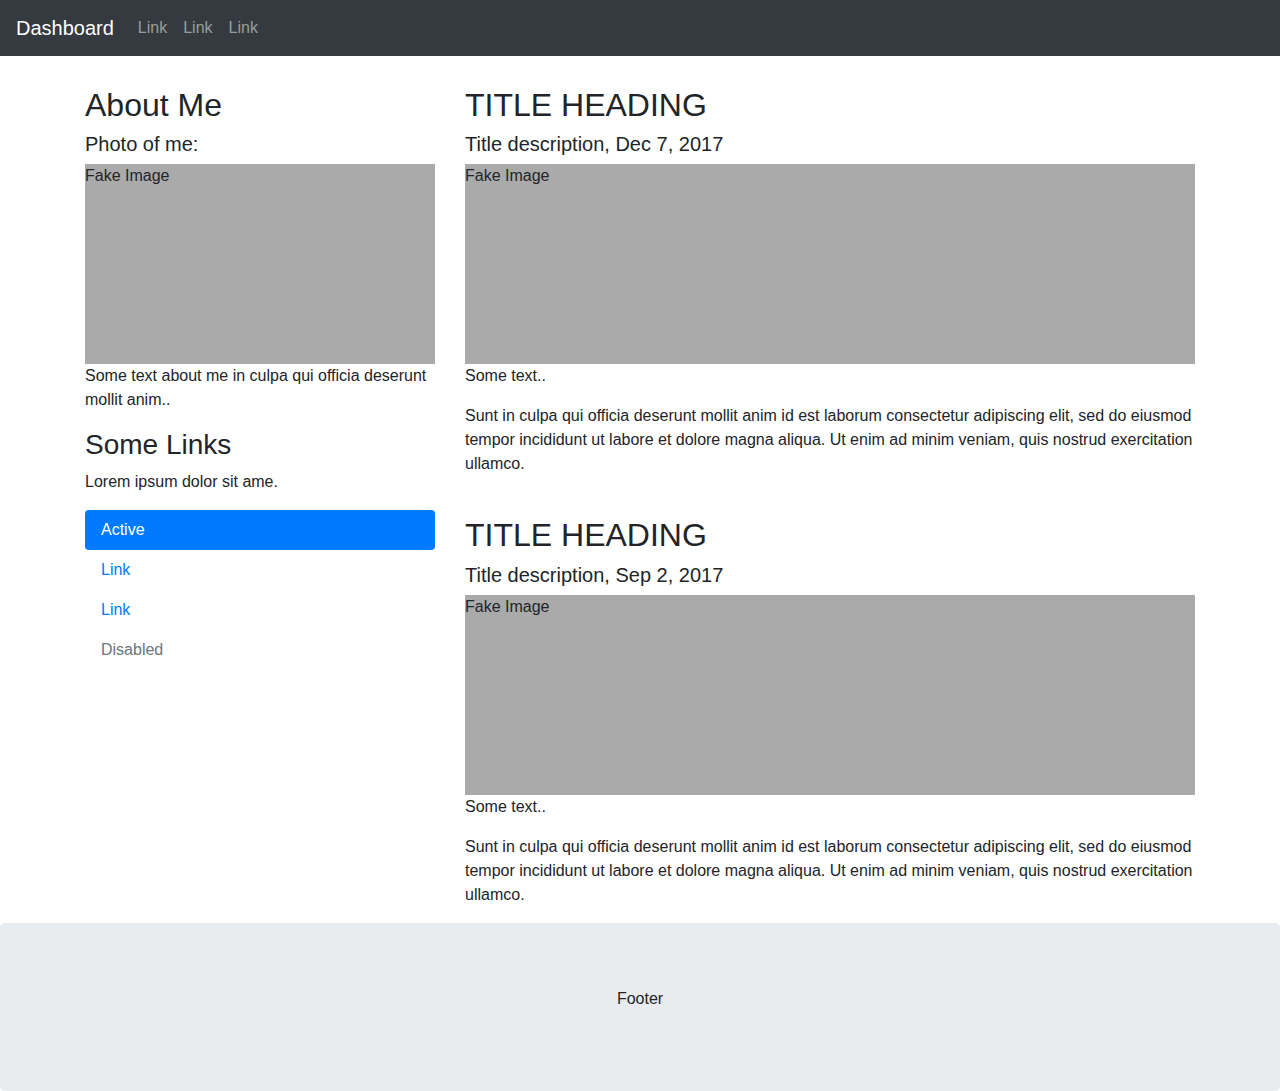
<file: app/templates/index.html>
<!-- <!DOCTYPE html>
<html lang="en">
<head>
    <meta charset="UTF-8">
    <meta http-equiv="X-UA-Compatible" content="IE=edge">
    <meta name="viewport" content="width=device-width, initial-scale=1.0">
    <link rel="stylesheet" type="text/css" href="{{ url_for('static', filename='css/style.css') }}"/>
    <title>Flask app</title>
</head>
<body>
    <h1>Tiêu đề</h1>
    <p>xin chao</p>
</body>
</html> -->

<!DOCTYPE html>
<html lang="en">
<head>
  <title>Python Flask & Bootstrap 4</title>
  <meta charset="utf-8">
  <meta name="viewport" content="width=device-width, initial-scale=1">
  <link rel="stylesheet" href="https://maxcdn.bootstrapcdn.com/bootstrap/4.5.2/css/bootstrap.min.css">
  <script src="https://ajax.googleapis.com/ajax/libs/jquery/3.5.1/jquery.min.js"></script>
  <script src="https://cdnjs.cloudflare.com/ajax/libs/popper.js/1.16.0/umd/popper.min.js"></script>
  <script src="https://maxcdn.bootstrapcdn.com/bootstrap/4.5.2/js/bootstrap.min.js"></script>
  <style>
  .fakeimg {
    height: 200px;
    background: #aaa;
  }
  </style>
</head>
<body>
<!-- 
<div class="jumbotron text-center" style="margin-bottom:0">
  <h1>Python Flask & Bootstrap 4</h1>
  <p>Resize this responsive page to see the effect!</p> 
</div> -->

<nav class="navbar navbar-expand-sm bg-dark navbar-dark">
  <a class="navbar-brand" href="#">Dashboard</a>
  <button class="navbar-toggler" type="button" data-toggle="collapse" data-target="#collapsibleNavbar">
    <span class="navbar-toggler-icon"></span>
  </button>
  <div class="collapse navbar-collapse" id="collapsibleNavbar">
    <ul class="navbar-nav">
      <li class="nav-item">
        <a class="nav-link" href="#">Link</a>
      </li>
      <li class="nav-item">
        <a class="nav-link" href="#">Link</a>
      </li>
      <li class="nav-item">
        <a class="nav-link" href="#">Link</a>
      </li>    
    </ul>
  </div>  
</nav>

<div class="container" style="margin-top:30px">
  <div class="row">
    <div class="col-sm-4">
      <h2>About Me</h2>
      <h5>Photo of me:</h5>
      <div class="fakeimg">Fake Image</div>
      <p>Some text about me in culpa qui officia deserunt mollit anim..</p>
      <h3>Some Links</h3>
      <p>Lorem ipsum dolor sit ame.</p>
      <ul class="nav nav-pills flex-column">
        <li class="nav-item">
          <a class="nav-link active" href="#">Active</a>
        </li>
        <li class="nav-item">
          <a class="nav-link" href="#">Link</a>
        </li>
        <li class="nav-item">
          <a class="nav-link" href="#">Link</a>
        </li>
        <li class="nav-item">
          <a class="nav-link disabled" href="#">Disabled</a>
        </li>
      </ul>
      <hr class="d-sm-none">
    </div>
    <div class="col-sm-8">
      <h2>TITLE HEADING</h2>
      <h5>Title description, Dec 7, 2017</h5>
      <div class="fakeimg">Fake Image</div>
      <p>Some text..</p>
      <p>Sunt in culpa qui officia deserunt mollit anim id est laborum consectetur adipiscing elit, sed do eiusmod tempor incididunt ut labore et dolore magna aliqua. Ut enim ad minim veniam, quis nostrud exercitation ullamco.</p>
      <br>
      <h2>TITLE HEADING</h2>
      <h5>Title description, Sep 2, 2017</h5>
      <div class="fakeimg">Fake Image</div>
      <p>Some text..</p>
      <p>Sunt in culpa qui officia deserunt mollit anim id est laborum consectetur adipiscing elit, sed do eiusmod tempor incididunt ut labore et dolore magna aliqua. Ut enim ad minim veniam, quis nostrud exercitation ullamco.</p>
    </div>
  </div>
</div>

<div class="jumbotron text-center" style="margin-bottom:0">
  <p>Footer</p>
</div>

</body>
</html>
</file>
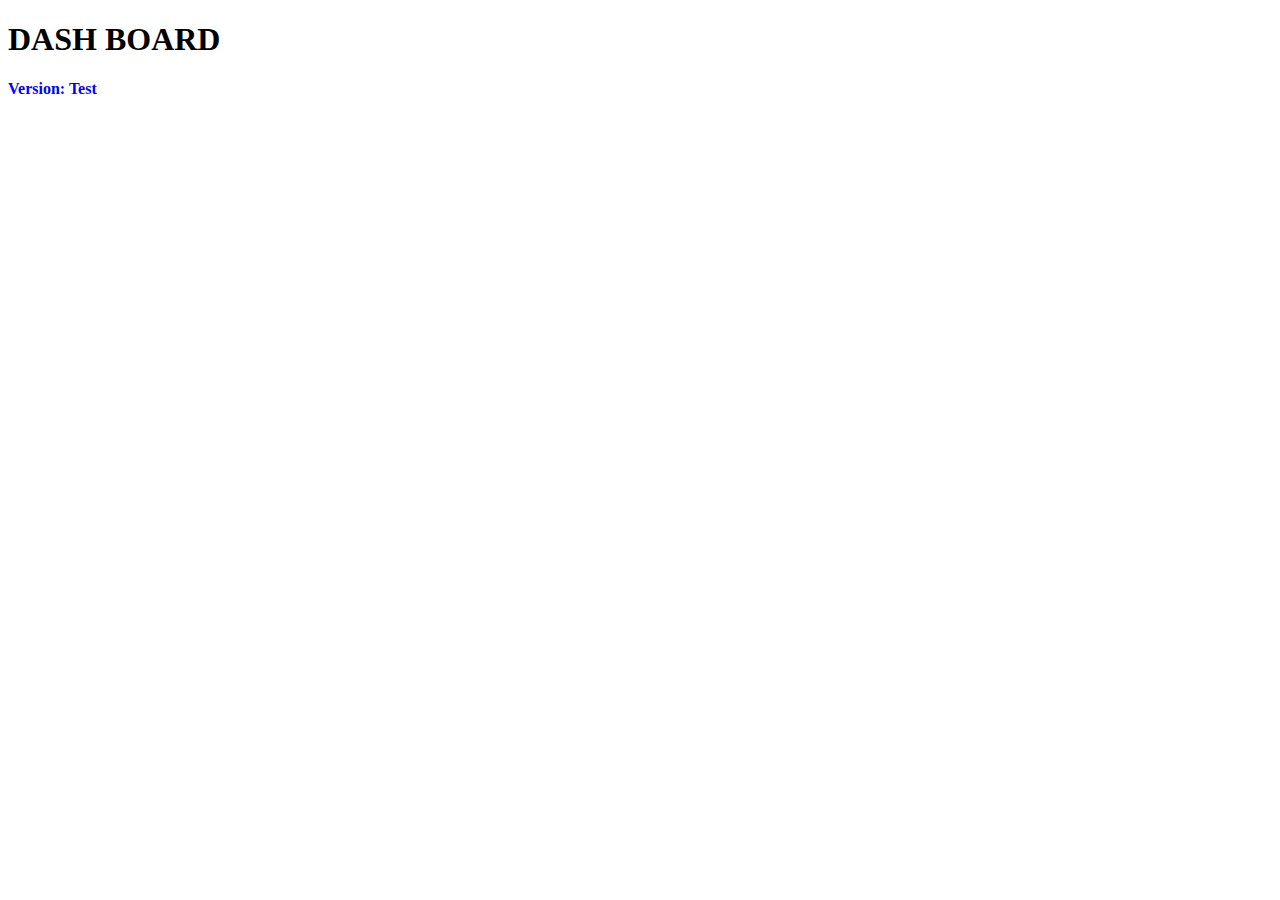
<file: app/templates/about.html>
<!DOCTYPE html>
<html lang="en">
<head>
    <meta charset="UTF-8">
    <meta http-equiv="X-UA-Compatible" content="IE=edge">
    <meta name="viewport" content="width=device-width, initial-scale=1.0">
    <title>About</title>
</head>
<body>
    <h1>DASH BOARD</h1>
    <h4 style="color: blue;">Version: Test</h4>
</body>
</html>
</file>
